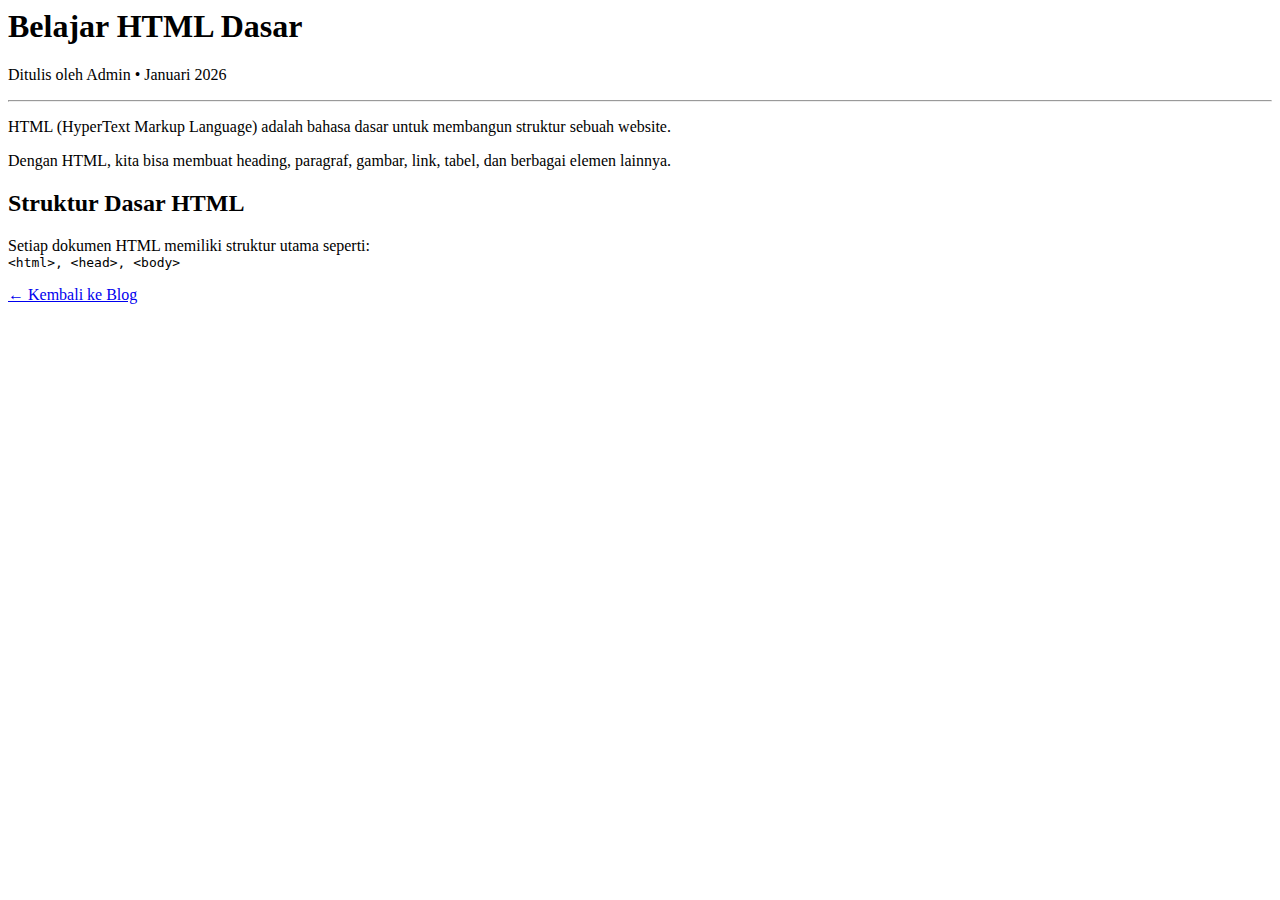
<file: blog/post1.html>
<body class="bg-slate-900 text-white">

  <main class="max-w-3xl mx-auto px-6 py-20">

    <article>

      <header>
        <h1 class="text-4xl font-bold mb-4 text-emerald-400">
          Belajar HTML Dasar
        </h1>

        <p class="text-gray-400 text-sm mb-8">
          Ditulis oleh Admin • Januari 2026
        </p>

        <hr class="border-slate-700 mb-8">
      </header>

      <section class="space-y-6 text-gray-300 leading-relaxed">

        <p>
          HTML (HyperText Markup Language) adalah bahasa dasar
          untuk membangun struktur sebuah website.
        </p>

        <p>
          Dengan HTML, kita bisa membuat heading, paragraf,
          gambar, link, tabel, dan berbagai elemen lainnya.
        </p>

        <h2 class="text-2xl font-semibold text-white mt-10">
          Struktur Dasar HTML
        </h2>

        <p>
          Setiap dokumen HTML memiliki struktur utama seperti:
          <br>
          <code class="bg-slate-800 px-2 py-1 rounded text-emerald-400">
            &lt;html&gt;, &lt;head&gt;, &lt;body&gt;
          </code>
        </p>

      </section>

    </article>

    <a href="../blog.html" 
       class="text-emerald-400 mt-10 inline-block hover:underline">
      ← Kembali ke Blog
    </a>

  </main>

</body>
</file>
